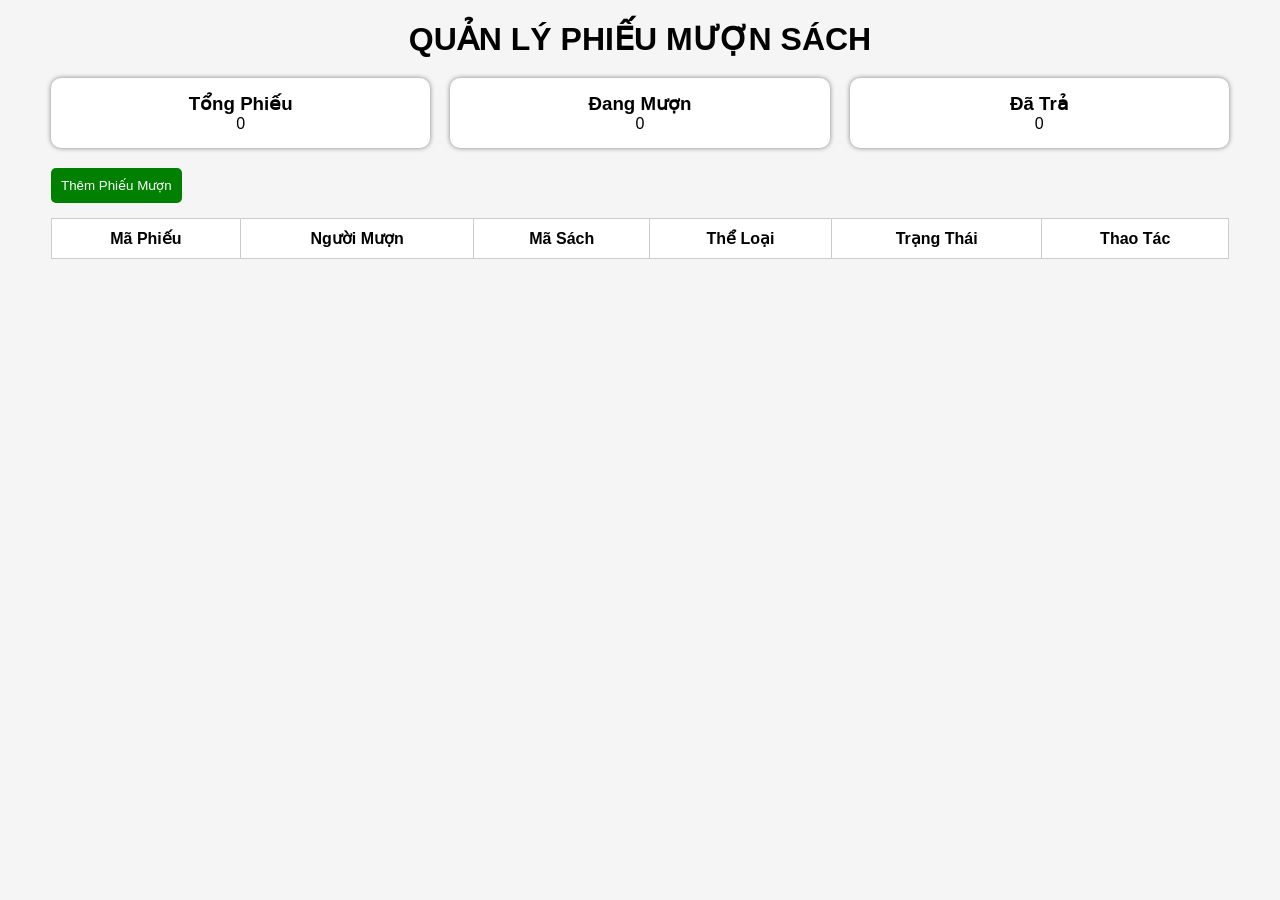
<file: Ca 1/index.html>
<!DOCTYPE html>
<html lang="vi">
<head>
    <meta charset="UTF-8">
    <meta name="viewport" content="width=device-width, initial-scale=1.0">
    <title>Quản lý Phiếu Mượn Sách</title>

    <link rel="stylesheet" href="style.css">
</head>
<body>

<div class="container">

    <h1>QUẢN LÝ PHIẾU MƯỢN SÁCH</h1>

    <div class="stats">
        <div class="card">
            <h3>Tổng Phiếu</h3>
            <p id="total">0</p>
        </div>

        <div class="card">
            <h3>Đang Mượn</h3>
            <p id="borrowing">0</p>
        </div>

        <div class="card">
            <h3>Đã Trả</h3>
            <p id="returned">0</p>
        </div>
    </div>

    <button class="add-btn" onclick="openModal()">
        Thêm Phiếu Mượn
    </button>

    <table>
        <thead>
            <tr>
                <th>Mã Phiếu</th>
                <th>Người Mượn</th>
                <th>Mã Sách</th>
                <th>Thể Loại</th>
                <th>Trạng Thái</th>
                <th>Thao Tác</th>
            </tr>
        </thead>

        <tbody id="borrowTable">

        </tbody>
    </table>

</div>

<div id="modal" class="modal">

    <div class="modal-content">

        <span class="close" onclick="closeModal()">&times;</span>

        <h2>Thông Tin Phiếu Mượn</h2>

        <form id="borrowForm">

            <input type="text" id="borrowId" placeholder="Mã phiếu">
            <div class="error" id="errBorrowId"></div>

            <input type="text" id="borrowerName" placeholder="Họ tên">
            <div class="error" id="errName"></div>

            <input type="text" id="bookId" placeholder="Mã sách">
            <div class="error" id="errBook"></div>

            <select id="category">
                <option value="">Chọn thể loại</option>
                <option>CNTT</option>
                <option>Kinh tế</option>
                <option>Ngoại ngữ</option>
                <option>Kỹ năng</option>
            </select>

            <input type="date" id="borrowDate">

            <input type="date" id="dueDate">

            <input type="text" id="phone" placeholder="Số điện thoại">

            <input type="text" id="email" placeholder="Email">

            <select id="status">
                <option value="">Chọn trạng thái</option>
                <option>Đang mượn</option>
                <option>Đã trả</option>
            </select>

            <textarea id="note" placeholder="Ghi chú"></textarea>

            <button type="submit">
                Lưu
            </button>

        </form>

    </div>

</div>

<script src="script.js"></script>

</body>
</html>
</file>
<file: Ca 1/style.css>
*{
    margin:0;
    padding:0;
    box-sizing:border-box;
    font-family:Arial;
}

body{
    background:#f5f5f5;
    padding:20px;
}

.container{
    width:95%;
    margin:auto;
}

h1{
    text-align:center;
    margin-bottom:20px;
}

.stats{
    display:flex;
    gap:20px;
    margin-bottom:20px;
}

.card{
    flex:1;
    background:white;
    padding:15px;
    text-align:center;
    border-radius:10px;
    box-shadow:0 0 5px gray;
}

.add-btn{
    background:green;
    color:white;
    margin-bottom:15px;
}

button{
    padding:10px;
    border:none;
    border-radius:5px;
    cursor:pointer;
}

table{
    width:100%;
    border-collapse:collapse;
    background:white;
}

table th,
table td{
    border:1px solid #ccc;
    padding:10px;
    text-align:center;
}

.edit-btn{
    background:orange;
    color:white;
}

.delete-btn{
    background:red;
    color:white;
}

.modal{
    display:none;
    position:fixed;
    width:100%;
    height:100%;
    top:0;
    left:0;
    background:rgba(0,0,0,.5);
}

.modal-content{
    width:60%;
    background:white;
    margin:30px auto;
    padding:20px;
    border-radius:10px;
}

input,
select,
textarea{
    width:100%;
    margin-top:10px;
    margin-bottom:10px;
    padding:10px;
}

.error{
    color:red;
    font-size:13px;
}

.close{
    float:right;
    font-size:25px;
    cursor:pointer;
}
</file>
